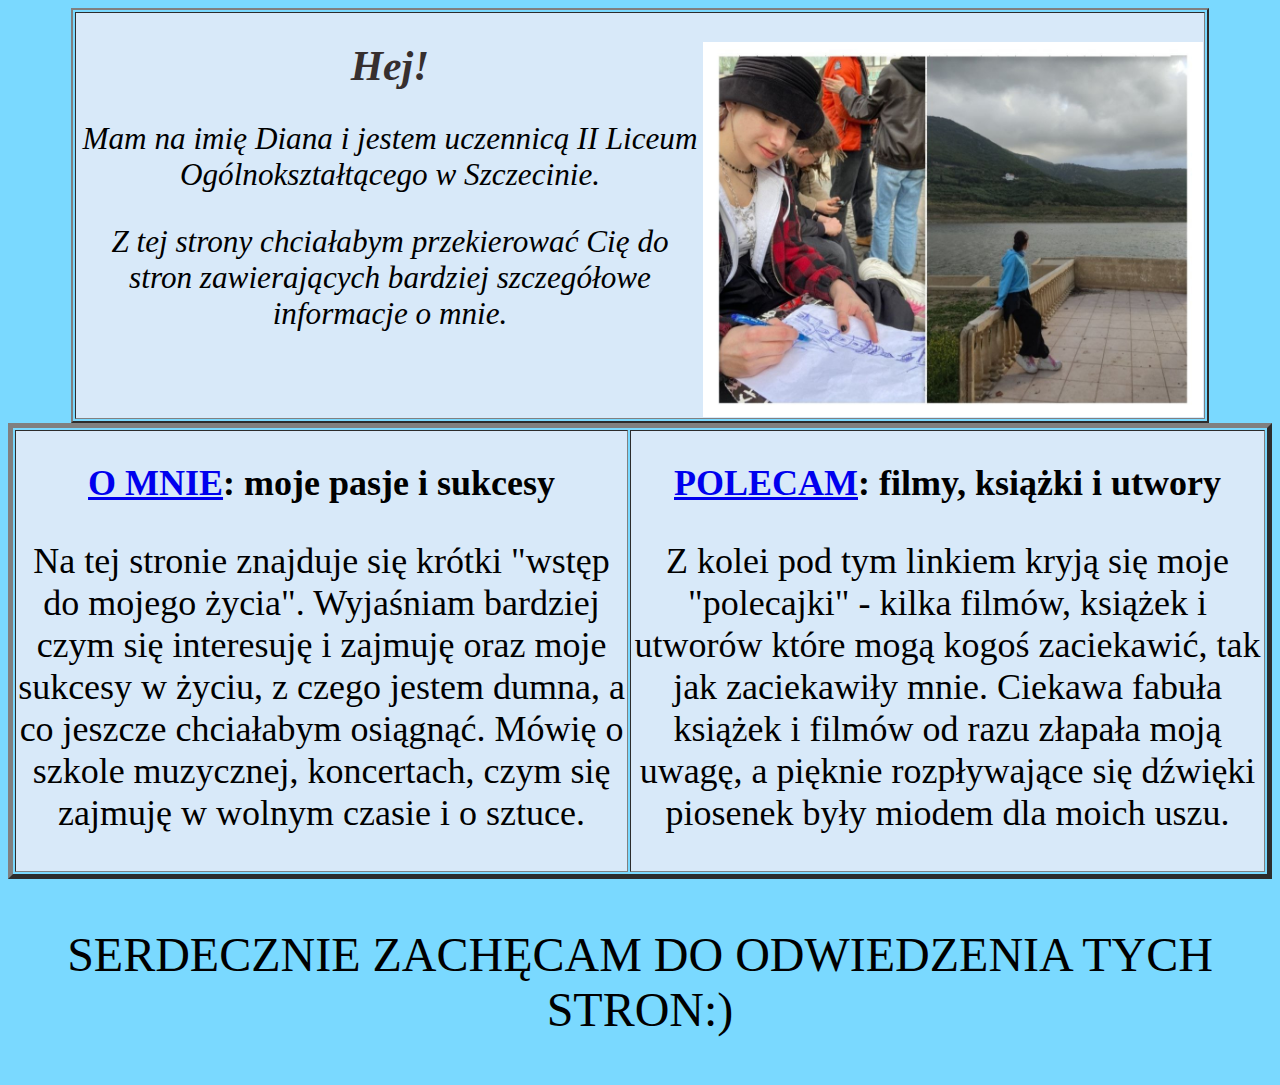
<file: index.html>
<!DOCTYPE html>
<html lang="pl">
<head>
	<meta charset="UTF-8">
	<title>index.html</title>
	<meta name="author" content="Diana Gats">
	<meta name="keywords" content="sukcesy, zainteresowania, polecam, łącznik">
	<meta name="description" content="index.html: łącznik do moich stron">

	<link rel="stylesheet" type="text/css" href="css/style.css">

</head>
<body><body style="background-color:#7AD9FF">

<center>
<table border="2px" width="90%"/>
	<td align="center" class="indprzyw">
		<h1><I><img src="img/ja_index.jpg" width="500px" align="right">Hej!</h1>
		<p>Mam na imię Diana i jestem uczennicą II Liceum Ogólnokształtącego w Szczecinie.</p>
		<p>Z tej strony chciałabym przekierować Cię do stron zawierających bardziej szczegółowe informacje o mnie.</I></p>
	</td>
</table>

<table border="5" width="100%" align="center">
	<td align="center" class="tdind">
		<h2 class="h2ind"><a href="omnie.html">O MNIE</a>: moje pasje i sukcesy</h2>
		<p>Na tej stronie znajduje się krótki "wstęp do mojego życia". Wyjaśniam bardziej czym się interesuję i zajmuję oraz moje sukcesy w życiu, z czego jestem dumna, a co jeszcze chciałabym osiągnąć. Mówię o szkole muzycznej, koncertach, czym się zajmuję w wolnym czasie i o sztuce.</p>
	
	</td>
	
	<td align="center" class="tdind">
		<h2 class="h2ind"><a href="polecam.html">POLECAM</a>: filmy, książki i utwory</h2>
		<p>Z kolei pod tym linkiem kryją się moje "polecajki" - kilka filmów, książek i utworów które mogą kogoś zaciekawić, tak jak zaciekawiły mnie. Ciekawa fabuła książek i filmów od razu złapała moją uwagę, a pięknie rozpływające się dźwięki piosenek były miodem dla moich uszu.</p>

	</td>

</table>

	<p class="ind">SERDECZNIE ZACHĘCAM DO ODWIEDZENIA TYCH STRON:)</p>


</center>
</body>
</html>
</file>
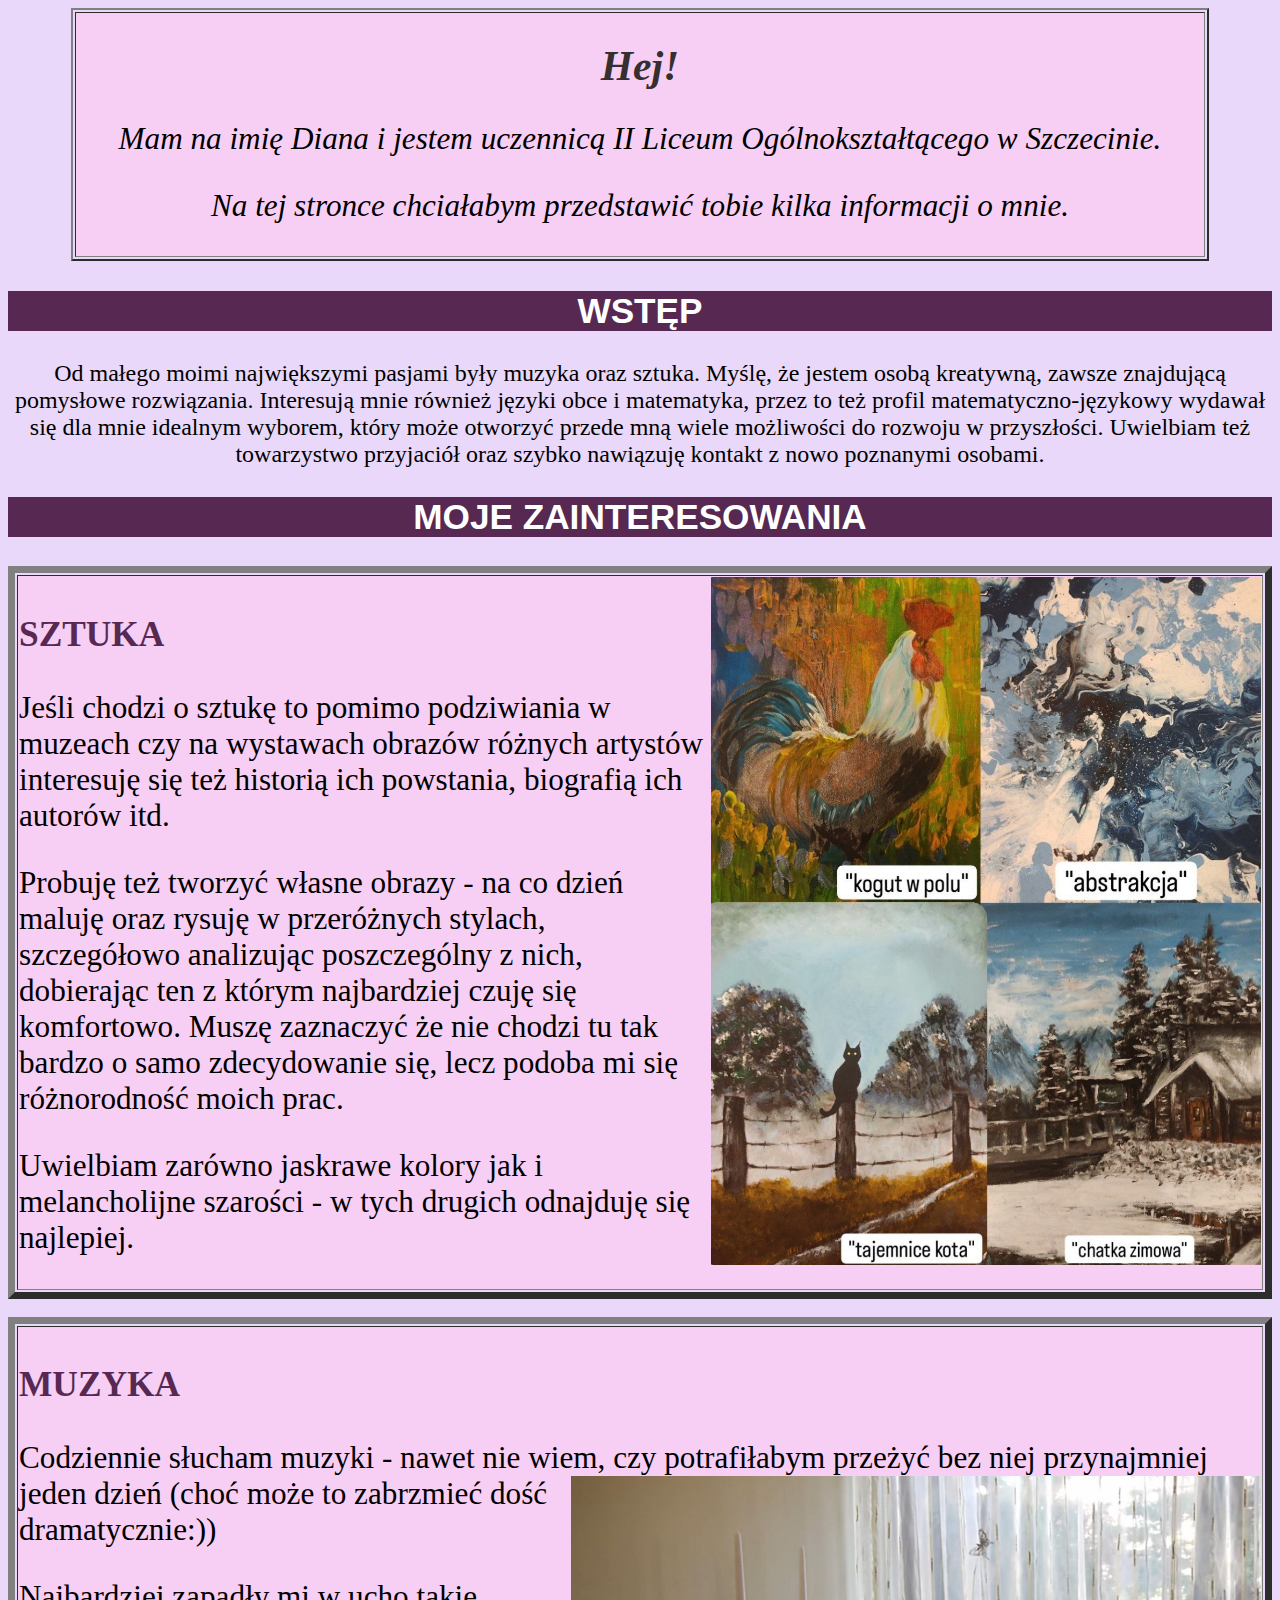
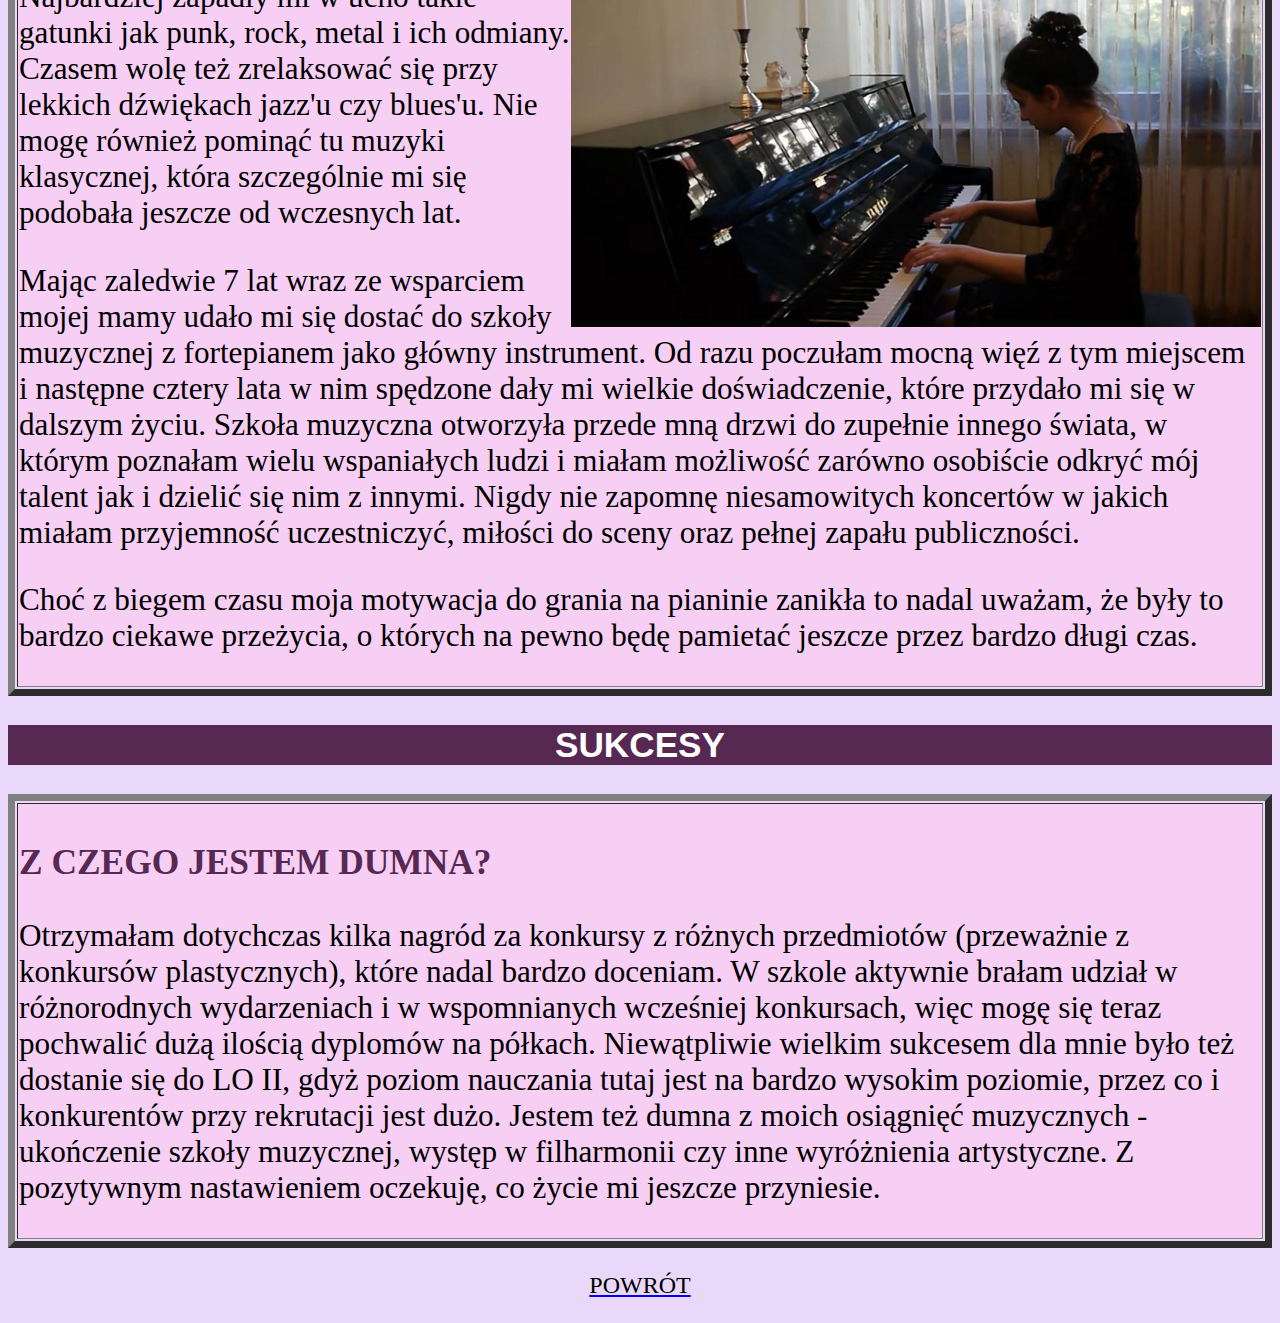
<file: omnie.html>
<!DOCTYPE html>
<html lang="pl">
<head>
	<meta charset="UTF-8">
	<title>o mnie</title>
	<meta name="author" content="Diana Gats">
	<meta name="keywords" content="sukcesy, zainteresowania, muzyka, sztuka">
	<meta name="description" content="O mnie: kilka ciekawostek">

	<link rel="stylesheet" type="text/css" href="css/style.css">

</head>

<body><body style="background-color:#E9D8F9">

<center>
<table border="2px" width="90%"/>
	<td align="center" class="powitanie">
		<h1><I>Hej!</h1>
		<p>Mam na imię Diana i jestem uczennicą II Liceum Ogólnokształtącego w Szczecinie.</p>
		<p>Na tej stronce chciałabym przedstawić tobie kilka informacji o mnie.</I></p></h1>
	</td>
</table>
</center>

<h2 class="h2o">WSTĘP</h2>
<p align="center">Od małego moimi największymi pasjami były muzyka oraz sztuka. Myślę, że jestem osobą kreatywną, zawsze znajdującą pomysłowe rozwiązania. Interesują mnie również języki obce i matematyka, przez to też profil matematyczno-językowy wydawał się dla mnie idealnym wyborem, który może otworzyć przede mną wiele możliwości do rozwoju w przyszłości. Uwielbiam też towarzystwo przyjaciół oraz szybko nawiązuję kontakt z nowo poznanymi osobami.</p>

<h2 class="h2o">MOJE ZAINTERESOWANIA</h2>

<table border="7" width="100%">
	<td align="left" class="tdsztuka">
			<img src="img/obrazy_moje.jpg" width="550px" align="right"><h3 class="textsztuka">SZTUKA</h3>
			<p align="left">Jeśli chodzi o sztukę to pomimo podziwiania w muzeach czy na wystawach obrazów różnych artystów interesuję się też historią ich powstania, biografią ich autorów itd.</p>
			<p>Probuję też tworzyć własne obrazy - na co dzień maluję oraz rysuję w przeróżnych stylach, szczegółowo analizując poszczególny z nich, dobierając ten z którym najbardziej czuję się komfortowo. Muszę zaznaczyć że nie chodzi tu tak bardzo o samo zdecydowanie się, lecz podoba mi się różnorodność moich prac.</p>
			<p>Uwielbiam zarówno jaskrawe kolory jak i melancholijne szarości - w tych drugich odnajduję się najlepiej.</p>
	</td>		
</table>	
	
	<br/>
	
<table border="7" width="100%">
	<td align="left" class="tdsztuka">
		<h3 class="textsztuka">MUZYKA</h3>
			<p align="left">Codziennie słucham muzyki - nawet nie wiem,<img src="img/pianino_ja.jpg" width="690px" align="right"> czy potrafiłabym przeżyć bez niej przynajmniej jeden dzień (choć może to zabrzmieć dość dramatycznie:))
			<p>Najbardziej zapadły mi w ucho takie gatunki jak punk, rock, metal i ich odmiany. Czasem wolę też zrelaksować się przy lekkich dźwiękach jazz'u czy blues'u. Nie mogę również pominąć tu muzyki klasycznej, która szczególnie mi się podobała jeszcze od wczesnych lat.</p>
			<p>Mając zaledwie 7 lat wraz ze wsparciem mojej mamy udało mi się dostać do szkoły muzycznej z fortepianem jako główny instrument. Od razu poczułam mocną więź z tym miejscem i następne cztery lata w nim spędzone dały mi wielkie doświadczenie, które przydało mi się w dalszym życiu.
			Szkoła muzyczna otworzyła przede mną drzwi do zupełnie innego świata, w którym poznałam wielu wspaniałych ludzi i miałam możliwość zarówno osobiście odkryć mój talent jak i dzielić się nim z innymi. Nigdy nie zapomnę niesamowitych koncertów w jakich miałam przyjemność uczestniczyć, miłości do sceny oraz pełnej zapału publiczności.</p>
			<p>Choć z biegem czasu moja motywacja do grania na pianinie zanikła to nadal uważam, że były to bardzo ciekawe przeżycia, o których na pewno będę pamietać jeszcze przez bardzo długi czas.</p>

	</td>		
</table>

<h2 class="h2o">SUKCESY</h2>

<table border="7" width="100%">
	<td align="left" class="tdsztuka">
		<h3 class="textsztuka">Z CZEGO JESTEM DUMNA?</h3>
			<p align="left">Otrzymałam dotychczas kilka nagród za konkursy z różnych przedmiotów (przeważnie z konkursów plastycznych), które nadal bardzo doceniam. W szkole aktywnie brałam udział w różnorodnych wydarzeniach i w wspomnianych wcześniej konkursach, więc mogę się teraz pochwalić dużą ilością dyplomów na półkach. Niewątpliwie wielkim sukcesem dla mnie było też dostanie się do LO II, gdyż poziom nauczania tutaj jest na bardzo wysokim poziomie, przez co i konkurentów przy rekrutacji jest dużo. Jestem też dumna z moich osiągnięć muzycznych - ukończenie szkoły muzycznej, występ w filharmonii czy inne wyróżnienia artystyczne. Z pozytywnym nastawieniem oczekuję, co życie mi jeszcze przyniesie.</p>

	</td>		
</table>


<a href="index.html" align="center"><p>POWRÓT</p></a>
			
</body>
</html>
</file>
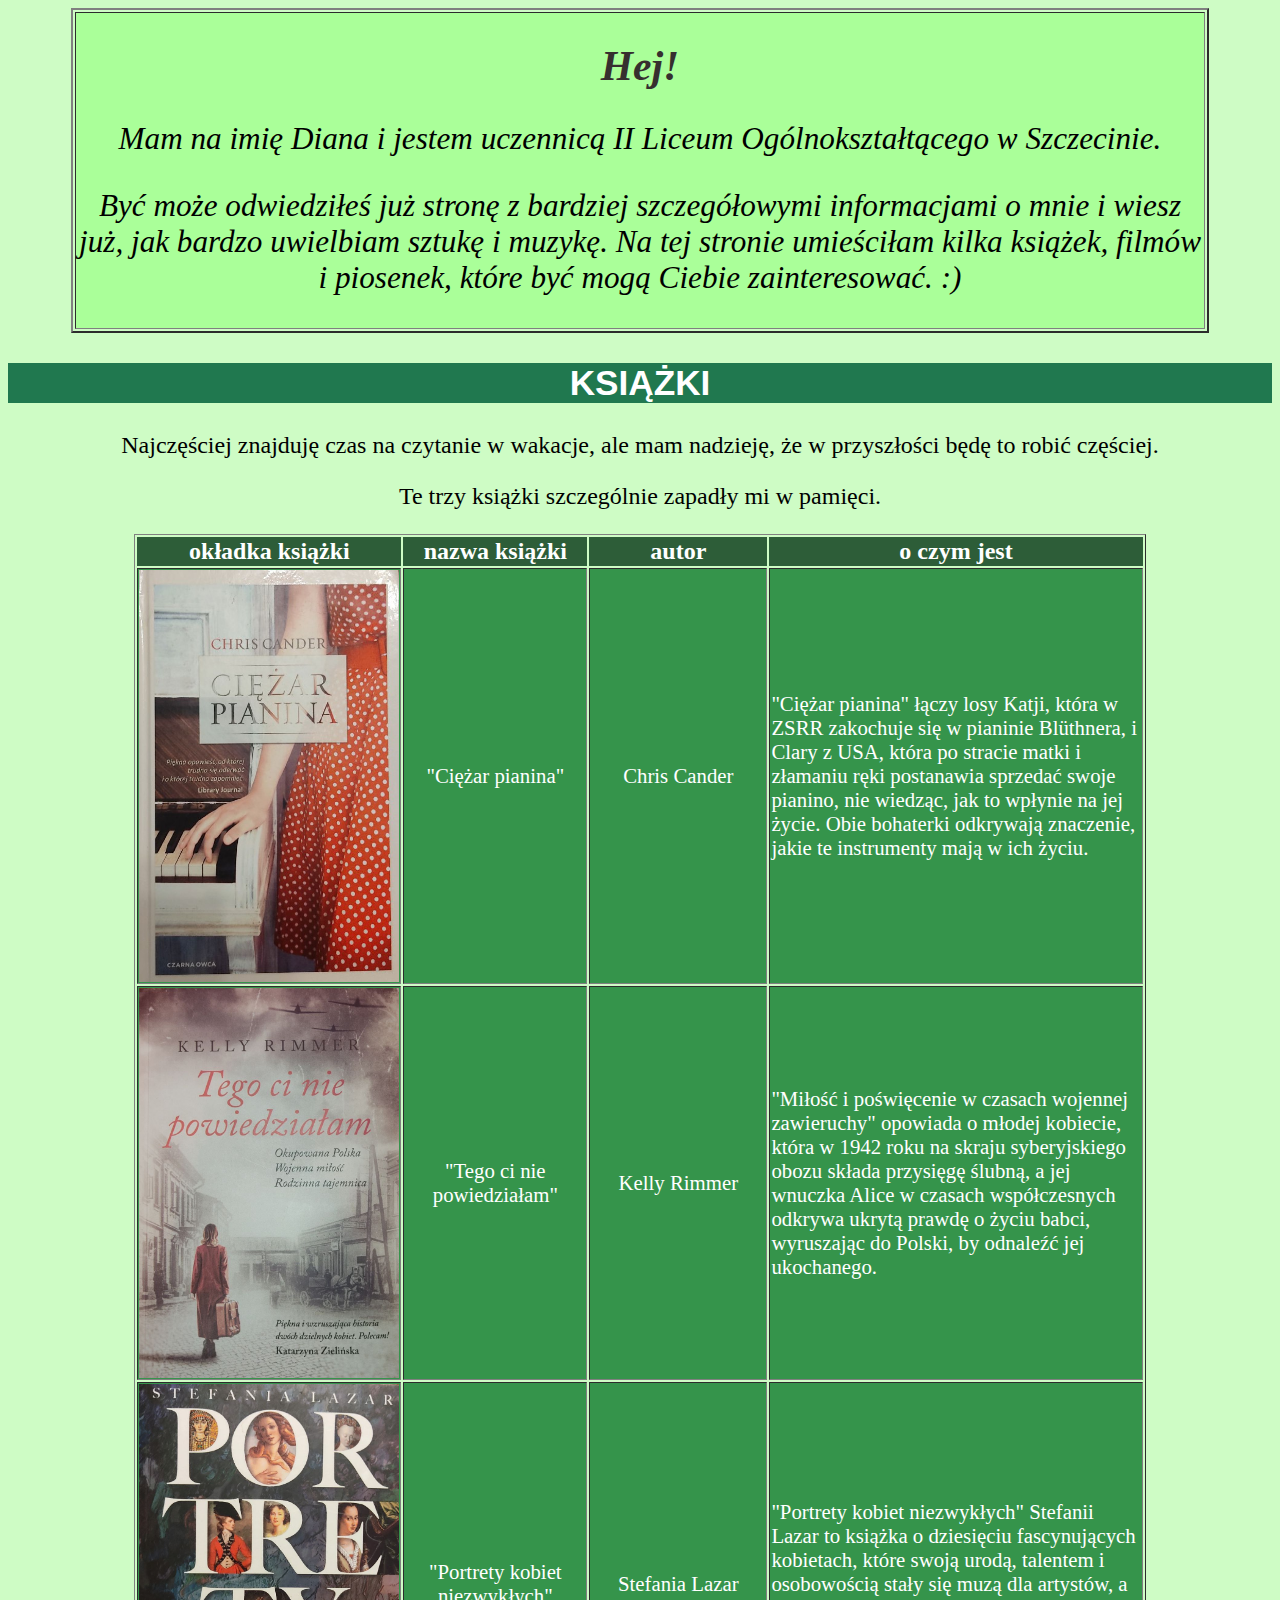
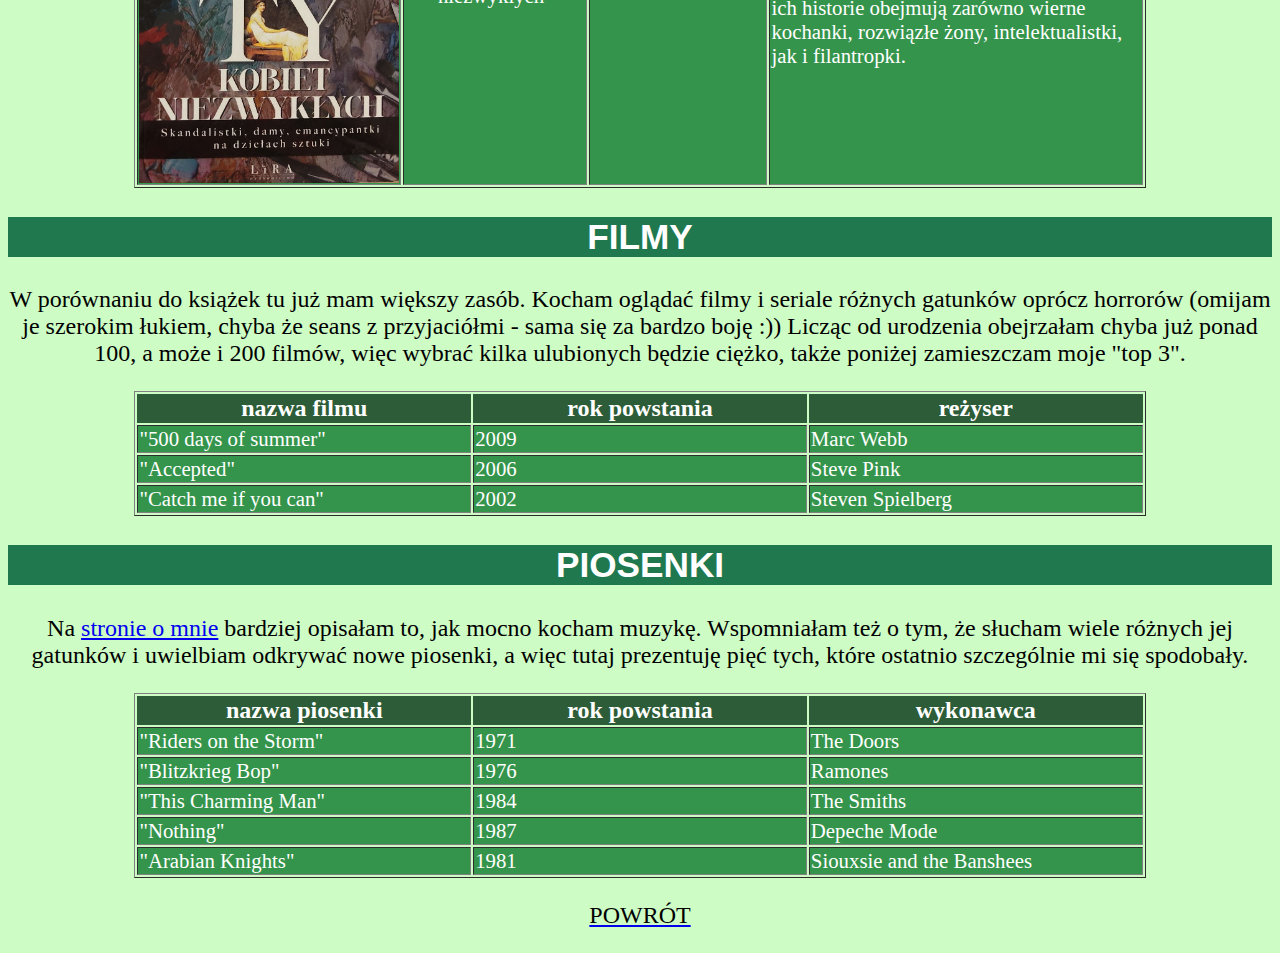
<file: polecam.html>
<!DOCTYPE html>
<html lang="pl">
<head>
	<meta charset="UTF-8">
	<title>polecam</title>
	<meta name="author" content="Diana Gats">
	<meta name="keywords" content="polecam, książki, filmy, piosenki">
	<meta name="description" content="polecam: książki, filmy, piosenki">

	<link rel="stylesheet" type="text/css" href="css/style.css">

</head>

<body><body style="background-color:#CEFCC5">

<center>
<table border="2px" width="90%"/>
	<td align="center" class="przywitanie">
		<h1><I>Hej!</h1>
		<p>Mam na imię Diana i jestem uczennicą II Liceum Ogólnokształtącego w Szczecinie.</p>
		<p>Być może odwiedziłeś już stronę z bardziej szczegółowymi informacjami o mnie i wiesz już, jak bardzo uwielbiam sztukę i muzykę. Na tej stronie umieściłam kilka książek, filmów i piosenek, które być mogą Ciebie zainteresować. :)</p></I>
	</td>
</table>
</center>

	<h2 class="h2p">KSIĄŻKI</h2>
		<p class="ksmuzfil">Najczęściej znajduję czas na czytanie w wakacje, ale mam nadzieję, że w przyszłości będę to robić częściej.</p>
		<p class="ksmuzfil">Te trzy książki szczególnie zapadły mi w pamięci.</p>
<center>

<!--font size="6"-->
<table border="1" width="80%">

	<tr>
		<th width="10%">okładka książki</th>
		
		<th  width="19%">nazwa książki</th>
	
		<th  width="19%">autor</th>
		
		<th  width="40%">o czym jest</th>
	
	</tr>
	
	<tr>
		<td bgcolor="#FFBB00">
		<img src="img/ksiazka_pianino.jpg" width="260px" align="center"></td>

		<td bgcolor="#FFBB00" align="center">"Ciężar pianina"</td>
		
		<td bgcolor="#FFBB00" align="center">Chris Cander</td>
		
		<td bgcolor="#FFBB00">
		<ul=align="center">"Ciężar pianina" łączy losy Katji, która w ZSRR zakochuje się w pianinie Blüthnera, i Clary z USA, która po stracie matki i złamaniu ręki postanawia sprzedać swoje pianino, nie wiedząc, jak to wpłynie na jej życie. Obie bohaterki odkrywają znaczenie, jakie te instrumenty mają w ich życiu.</td>

	</tr>

	<tr>
		<td bgcolor="#FFBB00">
		<img src="img/ksiazka_tego.jpg" width="260px" align="center"></td>
		
		<td bgcolor="#FFBB00" align="center">"Tego ci nie powiedziałam"</td>
		
		<td bgcolor="#FFBB00" align="center">Kelly Rimmer</td>
		
		<td bgcolor="#FFBB00">
		<ul=align="center">"Miłość i poświęcenie w czasach wojennej zawieruchy" opowiada o młodej kobiecie, która w 1942 roku na skraju syberyjskiego obozu składa przysięgę ślubną, a jej wnuczka Alice w czasach współczesnych odkrywa ukrytą prawdę o życiu babci, wyruszając do Polski, by odnaleźć jej ukochanego.</td>

	</tr>

	<tr>
		<td bgcolor="#FFBB00">
		<img src="img/ksiazka_portrety.jpg" width="260px" align="center"></td>
		
		<td bgcolor="#FFBB00" align="center" >
		"Portrety kobiet niezwykłych"</td>
		
		<td bgcolor="#FFBB00" align="center">Stefania Lazar</td>
		
		<td bgcolor="#FFBB00" >
		<ul=align="center">"Portrety kobiet niezwykłych" Stefanii Lazar to książka o dziesięciu fascynujących kobietach, które swoją urodą, talentem i osobowością stały się muzą dla artystów, a ich historie obejmują zarówno wierne kochanki, rozwiązłe żony, intelektualistki, jak i filantropki.</td>

	</tr>

</table>

</center>



	<h2 class="h2p">FILMY</h2>
		
		<!-- font color="#10442E" size="5"-->
		<p class="ksmuzfil">W porównaniu do książek tu już mam większy zasób. Kocham oglądać filmy i seriale różnych gatunków oprócz horrorów (omijam je szerokim łukiem, chyba że seans z przyjaciółmi - sama się za bardzo boję :)) Licząc od urodzenia obejrzałam chyba już ponad 100, a może i 200 filmów, więc wybrać kilka ulubionych będzie ciężko, także poniżej zamieszczam moje "top 3".

<center>

<!--font size="6"-->
<table border="1" width="80%">

	<tr>
		
		<th  width="30%">nazwa filmu</th>
		
		<th  width="30%">rok powstania</th>
		
		<th  width="30%">reżyser</th>
	
	</tr>
	
	<tr>

		<td bgcolor="#FFBB00">
		<ul=align="center">"500 days of summer"</td>
		
		<td bgcolor="#FFBB00">
		<ul=align="center">2009</td>
		
		<td bgcolor="#FFBB00">
		<ul=align="center">Marc Webb</td>

	</tr>

	<tr>
		<td bgcolor="#FFBB00">
		<ul=align="center">"Accepted"</td>
		
		<td bgcolor="#FFBB00">
		<ul=align="center">2006</td>
		
		<td bgcolor="#FFBB00">
		<ul=align="center">Steve Pink</td>

	</tr>

	<tr>
		<td bgcolor="#FFBB00" >
		<ul=align="center">"Catch me if you can"</td>
		
		<td bgcolor="#FFBB00" >
		<ul=align="center">2002</td>
		
		<td bgcolor="#FFBB00" >
		<ul=align="center">Steven Spielberg</td>

	</tr>

</table>

<h2 class="h2p">PIOSENKI</h2>
	<p class="ksmuzfil">Na <a href="omnie.html">stronie o mnie</a> bardziej opisałam to, jak mocno kocham muzykę. Wspomniałam też o tym, że słucham wiele różnych jej gatunków i uwielbiam odkrywać nowe piosenki, a więc tutaj prezentuję pięć tych, które ostatnio szczególnie mi się spodobały.</p>

	<center>

<!--font size="6"-->
<table border="1" width="80%">

	<tr>
		
		<th  width="30%">nazwa piosenki</th>
		
		<th  width="30%">rok powstania</th>
		
		<th  width="30%">wykonawca</th>
	
	</tr>
	
	<tr>

		<td bgcolor="#FFBB00">
		<ul=align="center">"Riders on the Storm"</td>
		
		<td bgcolor="#FFBB00">
		<ul=align="center">1971</td>
		
		<td bgcolor="#FFBB00">
		<ul=align="center">The Doors</td>

	</tr>

<tr>

		<td bgcolor="#FFBB00">
		<ul=align="center">"Blitzkrieg Bop"</td>
		
		<td bgcolor="#FFBB00">
		<ul=align="center">1976</td>
		
		<td bgcolor="#FFBB00">
		<ul=align="center">Ramones</td>

	</tr>

<tr>

		<td bgcolor="#FFBB00">
		<ul=align="center">"This Charming Man"</td>
		
		<td bgcolor="#FFBB00">
		<ul=align="center">1984</td>
		
		<td bgcolor="#FFBB00">
		<ul=align="center">The Smiths</td>

	</tr>

	<tr>
		<td bgcolor="#FFBB00">
		<ul=align="center">"Nothing"</td>
		
		<td bgcolor="#FFBB00">
		<ul=align="center">1987</td>
		
		<td bgcolor="#FFBB00">
		<ul=align="center">Depeche Mode</td>

	</tr>

	<tr>
		<td bgcolor="#FFBB00" >
		<ul=align="center">"Arabian Knights"</td>
		
		<td bgcolor="#FFBB00" >
		<ul=align="center">1981</td>
		
		<td bgcolor="#FFBB00" >
		<ul=align="center">Siouxsie and the Banshees</td>

	</tr>

</table>

</center>


<a href="index.html"><p>POWRÓT</p></a>



</body>
</html>
</file>
<file: css/style.css>
body {
	/* background-image: url("tlo.jpg");*/
	/* backroung-size: 100%;*/
	font-family: serif;
	color: white;
}

p {
	color: black;
	font-size: 1.5em;
}
	
td {
	background-color: #35944B;
	color: white;
	/*border: 7px solid blue;*/
	font-size: 1.3em;
}

th {
	background-color: #2D5D38;
	border: 7px;
	font-size: 1.5em;
}



.h2p {
	font-family: sans-serif;
	color="#482FA0"; 
	font-size: 2.2em;
	background-color: #20784F;
	text-align: center;
}

.h2o {
	font-family: sans-serif;
	color: white; 
	font-size: 2.2em;
	background-color: #562852;
	text-align: center;
}

h1 {
	color: #362F2F;
}

.przywitanie {
	background-color: #AAFF99;
	font-size: 1.3em;
}

.powitanie {
	background-color: #F7CFF4;
	font-size: 1.3em;
}

.tdsztuka {
	background-color: #F7CFF4;
}

.textsztuka {
	color: #562852;
	font-size: 1.7em;
}

.sztwstep {
	font-size: 1.7em;
}

.ksmuzfil {
	text-align: center;
}

.ind {
	text-align: center;
	font-size: 3em;
}

.indprzyw {
	background-color: #D8E9F9;
	font-size: 1.3em;
}

.tdind {
	background-color: #D8E9F9;
	color: white;
	font-size: 1.5em;
}

.h2ind {
	color: black;
}
</file>
